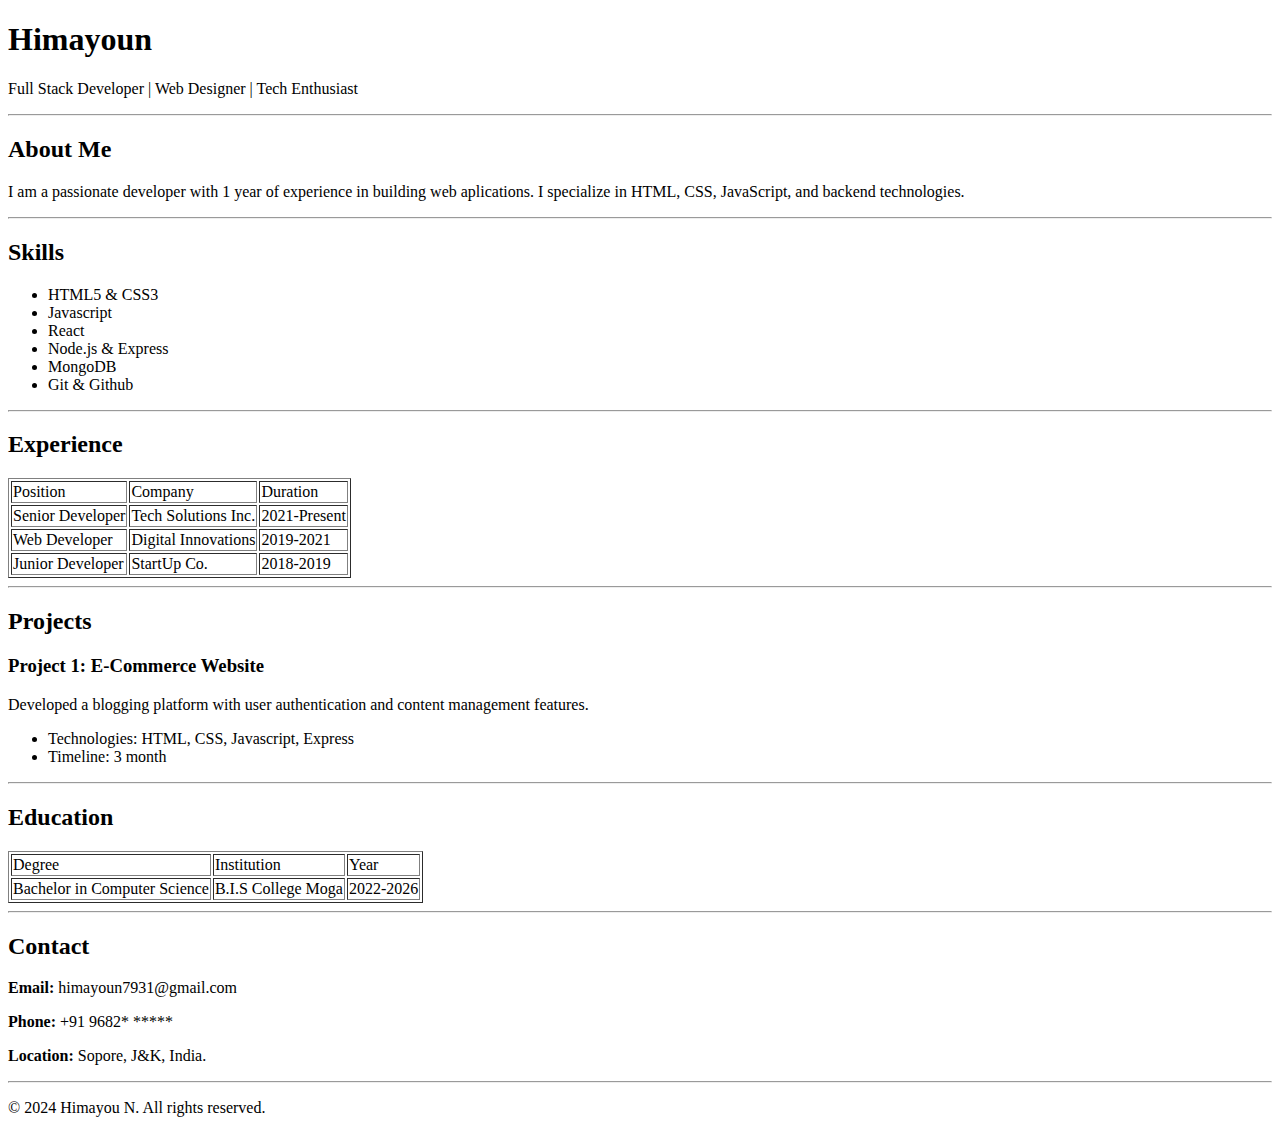
<file: PeerProjects/01HTML/index.html>
<!doctype html>
<html lang="en">
  <head>
    <meta charset="UTF-8" />
    <meta name="viewport" content="width=device-width, initial-scale=1.0" />
    <title>HTML Resume</title>
  </head>
  <body>
    <h1>Himayoun</h1>
    <p>Full Stack Developer | Web Designer | Tech Enthusiast</p>
    <hr />
    <h2>About Me</h2>
    <p>
      I am a passionate developer with 1 year of experience in building web
      aplications. I specialize in HTML, CSS, JavaScript, and backend
      technologies.
    </p>
    <hr />
    <h2>Skills</h2>
    <ul>
      <li>HTML5 & CSS3</li>
      <li>Javascript</li>
      <li>React</li>
      <li>Node.js & Express</li>
      <li>MongoDB</li>
      <li>Git & Github</li>
    </ul>
    <hr />
    <h2>Experience</h2>
    <table border="true">
      <tr>
        <td>Position</td>
        <td>Company</td>
        <td>Duration</td>
      </tr>
      <tr>
        <td>Senior Developer</td>
        <td>Tech Solutions Inc.</td>
        <td>2021-Present</td>
      </tr>
      <tr>
        <td>Web Developer</td>
        <td>Digital Innovations</td>
        <td>2019-2021</td>
      </tr>
      <tr>
        <td>Junior Developer</td>
        <td>StartUp Co.</td>
        <td>2018-2019</td>
      </tr>
    </table>

    <hr />
    <h2>Projects</h2>
    <h3>Project 1: E-Commerce Website</h3>
    <p>
      Developed a blogging platform with user authentication and content
      management features.
    </p>
    <ul>
      <li>Technologies: HTML, CSS, Javascript, Express</li>
      <li>Timeline: 3 month</li>
    </ul>
    <hr />
    <h2>Education</h2>
    <table border="true">
        <tr>
            <td>Degree</td>
            <td>Institution</td>
            <td>Year</td>
        </tr>
        <tr>
            <td>Bachelor in Computer Science</td>
            <td>B.I.S College Moga</td>
            <td>2022-2026</td>
        </tr>
        
    </table>

    <hr />
    <h2>Contact</h2>
    <p><strong>Email: </strong>himayoun7931@gmail.com</p>
    <p><strong>Phone: </strong>+91 9682* *****</p>
    <p><strong>Location: </strong>Sopore, J&K, India.</p>

    <hr />
    <p>© 2024 Himayou N. All rights reserved.</p>
  </body>
</html>
</file>
